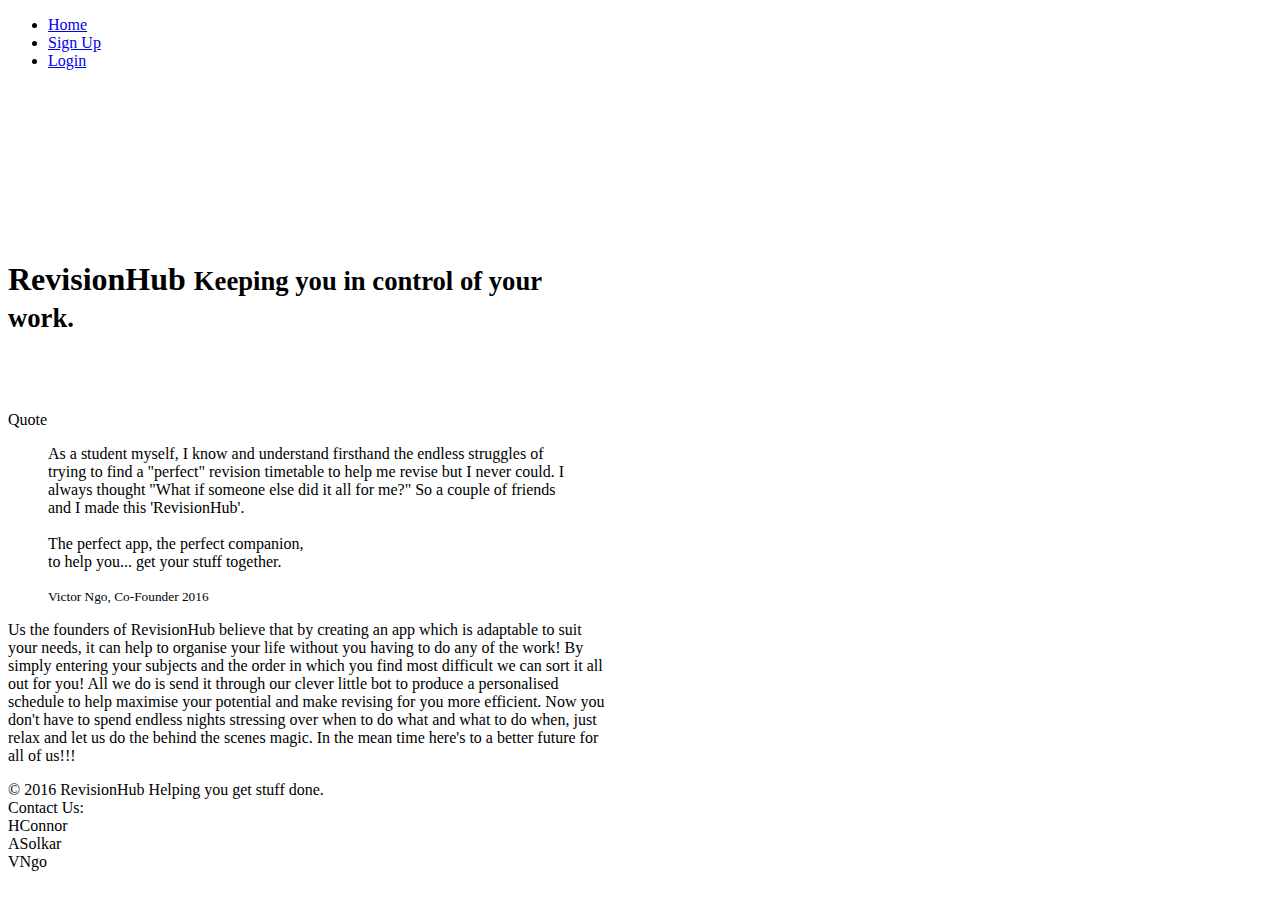
<file: pages/index.html>
<!doctype html>
<html lang="en">
<head>
	<meta charset="utf-8" />
	<meta http-equiv="X-UA-Compatible" content="IE=edge,chrome=1" />
    <title>Welcome Page</title>
	
	<meta content='width=device-width, initial-scale=1.0, maximum-scale=1.0, user-scalable=0' name='viewport' />
    <meta name="viewport" content="width=device-width" />
	

</head>

<body>
<header class="header" role="banner">
  <nav>
    <ul>
      <li class="active"><a href="index.html">Home</a>
      </li>
      <li><a href="SignUp.html">Sign Up</a>
      </li>
      <li><a href="Login.html">Login</a>
      </li>
    </ul>
  </nav>
</header>


<br><br><br>
<div class="main" >

    <div class="container" style="max-width:600px; padding-top:100px">
	<div class="tim typo">
          
       <h1 class="text-center">RevisionHub <small class="subtitle">Keeping you in control of your work.</small></h1>
	   </div>
	   <br><br><br>
	   <div class="tim-typo">
	   
                    <span class="tim-note">Quote</span>
                    <blockquote>
                     <p>
                     As a student myself, I know and understand firsthand the endless struggles of trying to find a "perfect" revision timetable to help me revise but I never could. I always thought "What if someone else did it all for me?" So a couple of friends and I made this 'RevisionHub'.<br><br>The perfect app, the perfect companion, <br> to help you... get your stuff together.
                     </p>
                     <small>
                     Victor Ngo, Co-Founder 2016
                     </small>
                    </blockquote>
                </div>
	   <p>Us the founders of RevisionHub believe that by creating an app which is adaptable to suit your needs, it can help to organise your life without you having to do any of the work! By simply entering your subjects and the order in which you find most difficult we can sort it all out for you! All we do is send it through our clever little bot to produce a personalised schedule to help maximise your potential and make revising for you more efficient. Now you don't have to spend endless nights stressing over when to do what and what to do when, just relax and let us do the behind the scenes magic. In the mean time here's to a better future for all of us!!!</p>
	   <div class="space"></div>
	   <div class="credits">
                &copy; 2016 RevisionHub Helping you get stuff done. <br> Contact Us: <br> HConnor <br> ASolkar <br> VNgo
            </div>
			
    </div>
	
<!-- end container -->
</div>
<!-- end main -->

</body>

    <script src="/resources/jquery/jquery-1.10.2.js" type="text/javascript"></script>
	<script src="/resources/assets/js/jquery-ui-1.10.4.custom.min.js" type="text/javascript"></script>

	<script src="/resources/bootstrap3/js/bootstrap.js" type="text/javascript"></script>
	<script src="/resources/assets/js/gsdk-checkbox.js"></script>
	<script src="/resources/assets/js/gsdk-radio.js"></script>
	<script src="/resources/assets/js/gsdk-bootstrapswitch.js"></script>
	<script src="/resources/assets/js/get-shit-done.js"></script>

    <script src="/resources/assets/js/custom.js"></script>
	<script src="/resources/bootstrap3/js/header.js"></script>

</html>
</file>
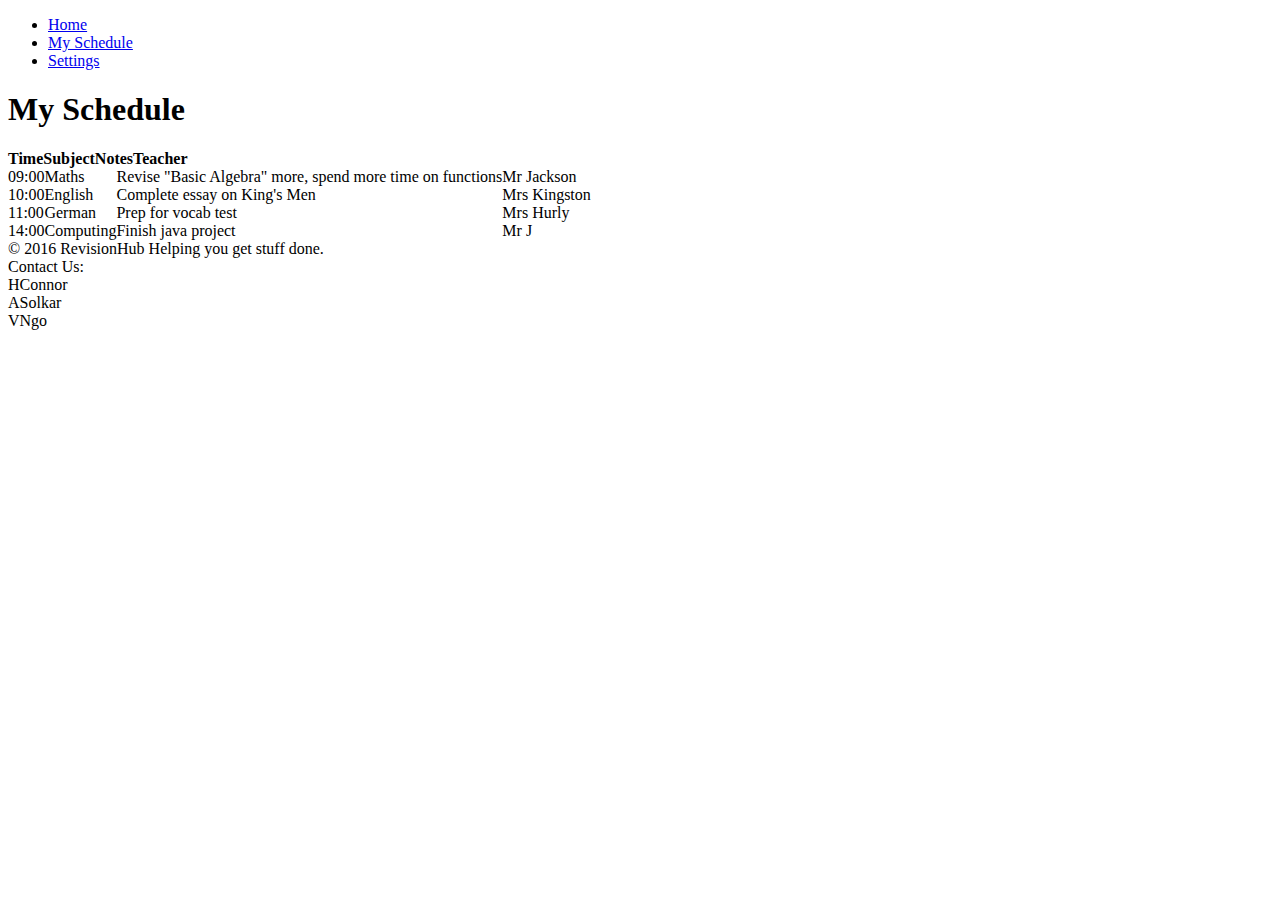
<file: dynamic/MySchedule.html>
<!doctype html>
<html lang="en">
<head>
	<meta charset="utf-8" />
	<meta http-equiv="X-UA-Compatible" content="IE=edge,chrome=1" />
	<title>My Schedule</title>

	<meta content='width=device-width, initial-scale=1.0, maximum-scale=1.0, user-scalable=0' name='viewport' />
    <meta name="viewport" content="width=device-width" />
</head>
<body>
 
<header class="header" role="banner">
  <nav>
    <ul>
      <li class="active"><a href="index.html">Home</a>
      </li>
      <li><a href="SignUp.html">My Schedule</a>
      </li>
      <li><a href="Login.html">Settings</a>
      </li>
    </ul>
  </nav>
</header>
<section>
<h1>My Schedule</h1>  
<div  class="tbl-header">
<table cellpadding="0" cellspacing="0" border="0">
  <thead>
    <tr>
      <th>Time</th>
      <th>Subject</th>
      <th>Notes</th>
      <th>Teacher</th>
    </tr>
  </thead>
</table>
</div>
<div  class="tbl-content">
<table cellpadding="0" cellspacing="0" border="0">
  <tbody>
    <tr>
      <td>09:00</td>
      <td>Maths</td>
      <td>Revise "Basic Algebra" more, spend more time on functions</td>
      <td>Mr Jackson</td>
    </tr>
    <tr>
      <td>10:00</td>
      <td>English</td>
      <td>Complete essay on King's Men</td>
      <td>Mrs Kingston</td>
    </tr>
	<tr>
      <td>11:00</td>
      <td>German</td>
      <td>Prep for vocab test</td>
      <td>Mrs Hurly</td>
    </tr>
	<tr>
      <td>14:00</td>
      <td>Computing</td>
      <td>Finish java project</td>
      <td>Mr J</td>
    </tr>
  </tbody>
</table>
</div>
</section>
 
<div class="space"></div>
	   <div class="credits">
                &copy; 2016 RevisionHub Helping you get stuff done. <br> Contact Us: <br> HConnor <br> ASolkar <br> VNgo
            </div>




</body>

     <script src="/resources/jquery/jquery-1.10.2.js" type="text/javascript"></script>
	<script src="/resources/assets/js/jquery-ui-1.10.4.custom.min.js" type="text/javascript"></script>

	<script src="/resources/bootstrap3/js/bootstrap.js" type="text/javascript"></script>
	<script src="/resources/assets/js/gsdk-checkbox.js"></script>
	<script src="/resources/assets/js/gsdk-radio.js"></script>
	<script src="/resources/assets/js/gsdk-bootstrapswitch.js"></script>
	<script src="/resources/assets/js/get-shit-done.js"></script>

    <script src="/resources/assets/js/custom.js"></script>
	<script src="/resources/bootstrap3/js/header.js"></script>
	<script src="/resources/bootstrap3/js/table.js"></script>

<script type="text/javascript">

    $('.btn-tooltip').tooltip();
    $('.label-tooltip').tooltip();
    $('.pick-class-label').click(function(){
        var new_class = $(this).attr('new-class');
        var old_class = $('#display-buttons').attr('data-class');
        var display_div = $('#display-buttons');
        if(display_div.length) {
        var display_buttons = display_div.find('.btn');
        display_buttons.removeClass(old_class);
        display_buttons.addClass(new_class);
        display_div.attr('data-class', new_class);
        }
    });
    $( "#slider-range" ).slider({
		range: true,
		min: 0,
		max: 500,
		values: [ 75, 300 ],
	});
	$( "#slider-default" ).slider({
			value: 70,
			orientation: "horizontal",
			range: "min",
			animate: true
	});
	$('.carousel').carousel({
      interval: 4000
    });


</script>
</html>
</file>
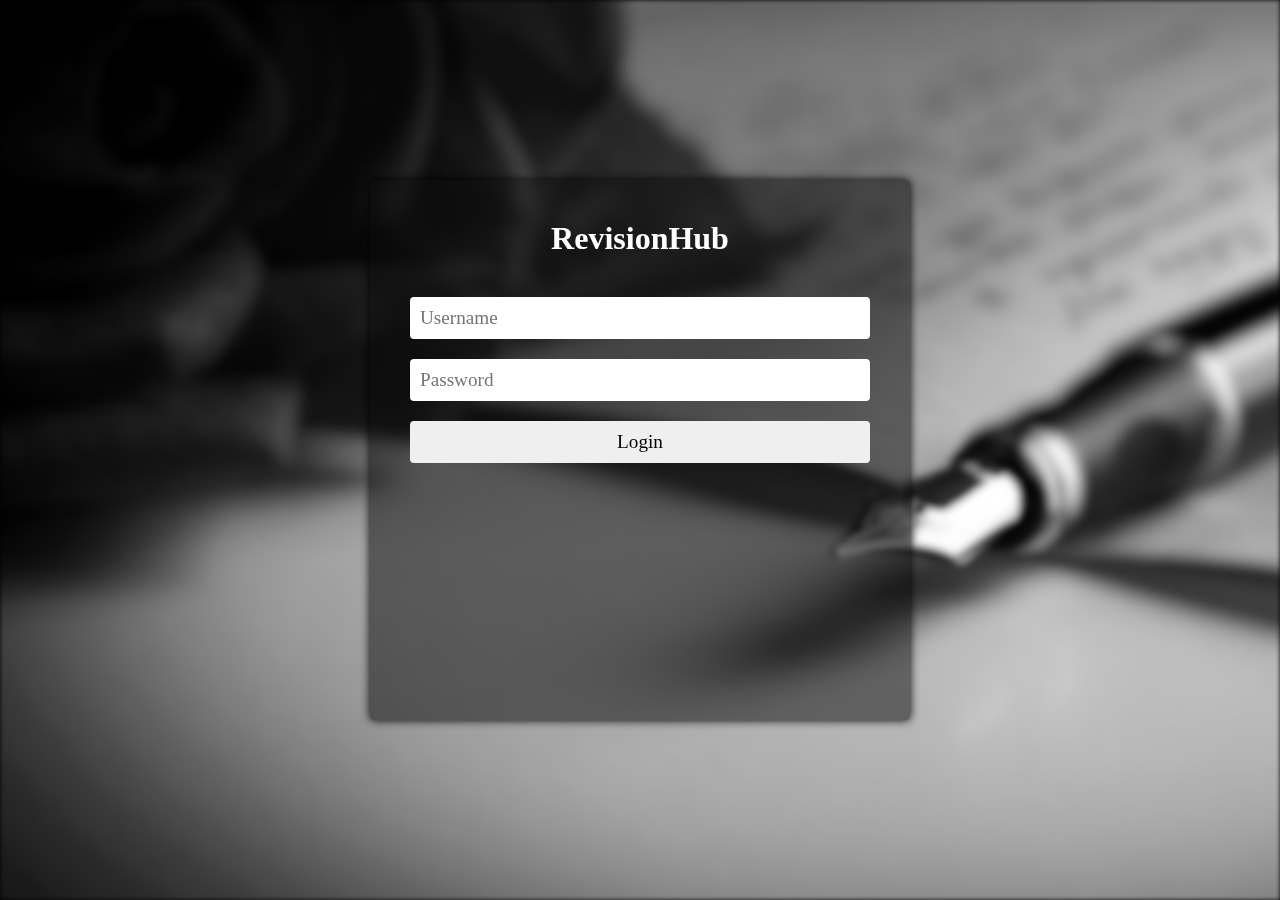
<file: pages/Login.html>
<!doctype html>
<html lang="en">
<head>
	<meta charset="utf-8" />
	<meta http-equiv="X-UA-Compatible" content="IE=edge,chrome=1" />
	<title>Login</title>

	<meta content='width=device-width, initial-scale=1.0, maximum-scale=1.0, user-scalable=0' name='viewport' />
    <meta name="viewport" content="width=device-width" />

	<link href="../resources/assets/css/login.css" rel="stylesheet" />

	
</head>
<body>
  	 <div class="content">
		<div class="title">RevisionHub</div>
		<form method="post" action="/dynamic/">
			<input type="text" placeholder="Username" name="username"/>
			<input type="password" placeholder="Password" name="password"/>
			<input type="submit" value="Login" class="submit"/>
 		 </form>
	</div>
</body>
</file>
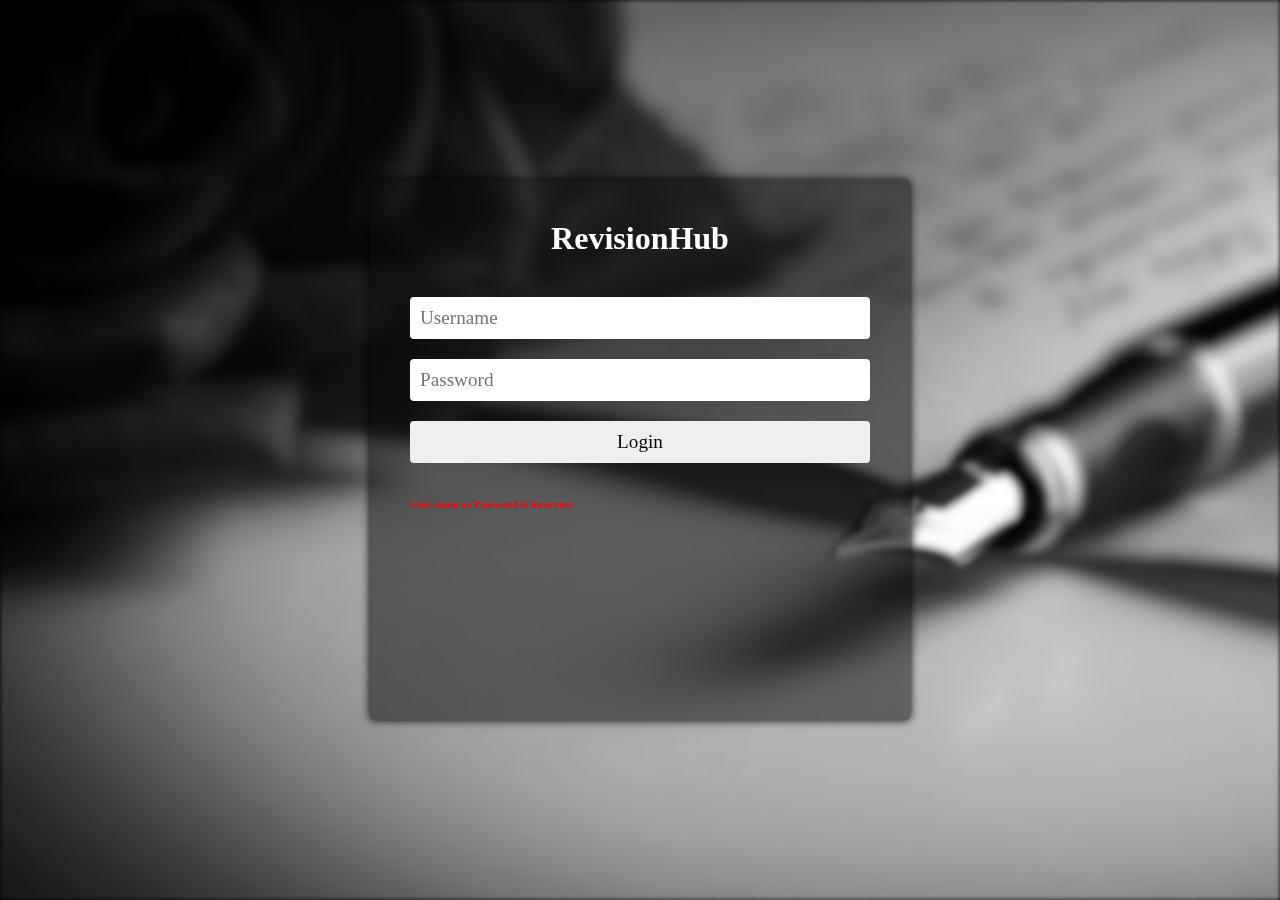
<file: pages/Login_bad.html>
<!doctype html>
<html lang="en">
<head>
	<meta charset="utf-8" />
	<meta http-equiv="X-UA-Compatible" content="IE=edge,chrome=1" />
	<title>Login</title>

	<meta content='width=device-width, initial-scale=1.0, maximum-scale=1.0, user-scalable=0' name='viewport' />
    <meta name="viewport" content="width=device-width" />

	<link href="/resources/assets/css/login.css" rel="stylesheet" />

	
</head>
<body>
  	 <div class="content">
		<div class="title">RevisionHub</div>
		<form method="post" action="/dynamic/">
			<input type="text" placeholder="Username" name="username"/>
			<input type="password" placeholder="Password" name="password"/>
			<input type="submit" value="Login" class="submit"/>
 		 </form>
		 <h6 style="color: red"> User name or Password is incorrect <h6>
	</div>
</body>
</file>
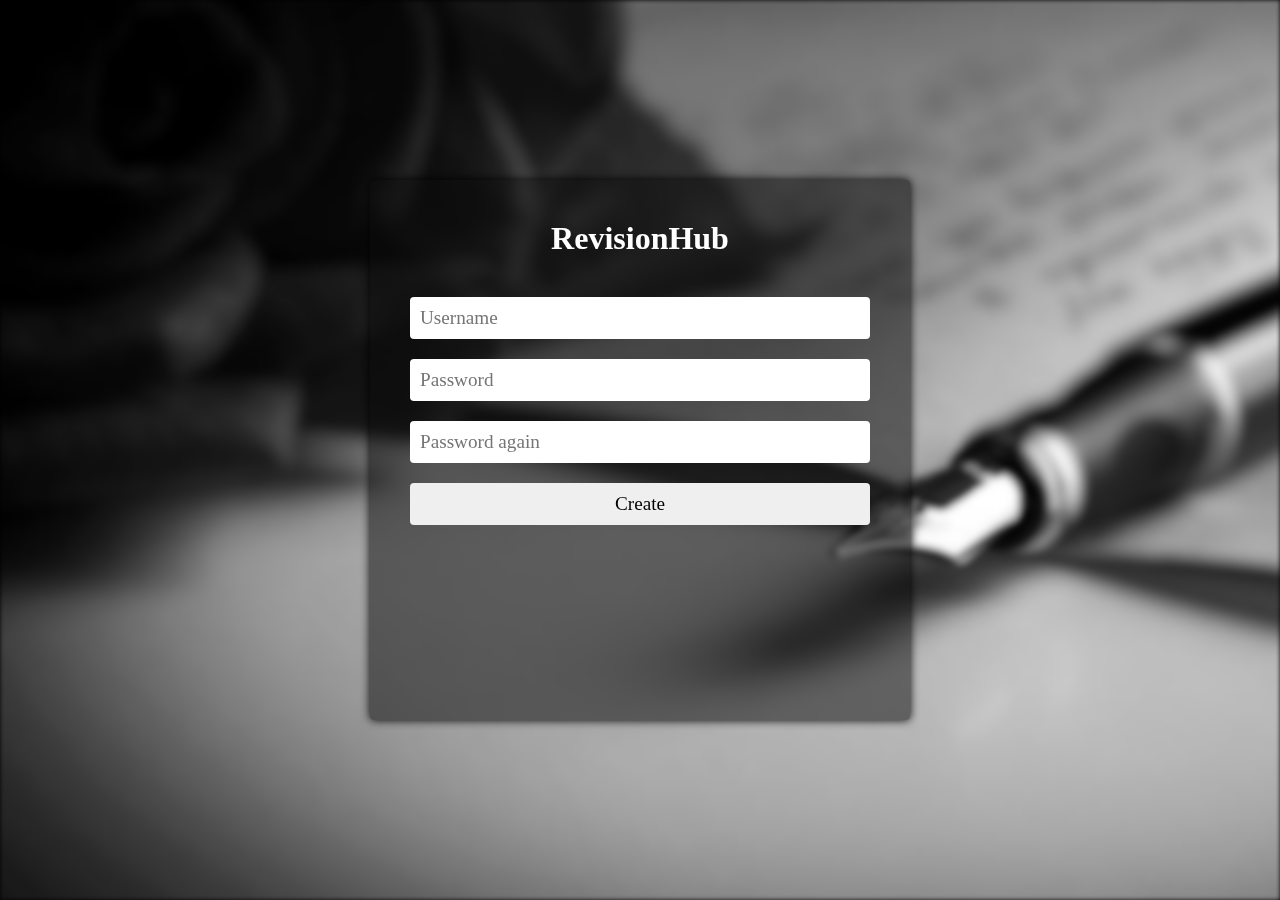
<file: pages/SignUp.html>
<!doctype html>
<html lang="en">
<head>
	<meta charset="utf-8" />
	<meta http-equiv="X-UA-Compatible" content="IE=edge,chrome=1" />
	<title>Login</title>

	<meta content='width=device-width, initial-scale=1.0, maximum-scale=1.0, user-scalable=0' name='viewport' />
    <meta name="viewport" content="width=device-width" />

	<link href="/resources/assets/css/login.css" rel="stylesheet" />

	
</head>
<body>
  	 <div class="content">
		<div class="title">RevisionHub</div>
		<form method="post" action="/dynamic/create/">
			<input type="text" placeholder="Username" name="username"/>
			<input type="password" placeholder="Password" name="password"/>
			<input type="password" placeholder="Password again" name="password2"/>
			<input type="submit" value="Create" class="submit"/>
 		 </form>
	</div>
</body>
</file>
<file: resources/assets/css/login.css>
* {
  -moz-box-sizing: border-box;
  -webkit-box-sizing: border-box;
  box-sizing: border-box;
}

html {
  background: black;
}

body {
  font-family: "Open Sans";
  font-size: 16px;
  color: White;
  font-smoothing: antialiased;
  font-weight: 600;
}

a {
  color: #BBB;
}

.content:before {
  content: "";
  position: fixed;
  left: 0;
  right: 0;
  top: 0;
  bottom: 0;
  z-index: -1;
  display: block;
  background-color: black;
  background-image: url("/resources/assets/img/PenBackgroundBlur.jpg");
  width: 100%;
  height: 100%;
  background-size: cover;
  -webkit-filter: blur(2px);
  -moz-filter: blur(2px);
  -o-filter: blur(2px);
  -ms-filter: blur(2px);
  filter: blur(2px);
}

.content {
  position: absolute;
  top: 0;
  bottom: 0;
  left: 0;
  right: 0;
  width: 540px;
  height: 540px;
  background-color: rgba(10, 10, 10, 0.5);
  margin: auto auto;
  padding: 40px;
  -moz-border-radius: 4px;
  -webkit-border-radius: 4px;
  border-radius: 4px;
  -moz-box-shadow: 0 0 10px black;
  -webkit-box-shadow: 0 0 10px black;
  box-shadow: 0 0 10px black;
}
.content .title {
  text-align: center;
  font-size: 2.0rem;
  font-weight: 600;
  padding-bottom: 30px;
}
.content input {
  width: 100%;
  font-size: 1.2rem;
  font-family: "Open Sans";
  margin: 10px 0px;
  border: none;
  padding: 10px;
  -moz-border-radius: 4px;
  -webkit-border-radius: 4px;
  border-radius: 4px;
}
.content input[type=checkbox] {
  display: none;
}
.content label {
  display: inline-block;
  width: 20px;
  height: 20px;
  cursor: pointer;
  position: relative;
  margin-left: 5px;
  margin-right: 10px;
  top: 5px;
}
.content label:before {
  content: "";
  display: inline-block;
  width: 20px;
  height: 20px;
  -moz-border-radius: 3px;
  -webkit-border-radius: 3px;
  border-radius: 3px;
  position: absolute;
  left: 0;
  bottom: 1px;
  background-color: #aaa;
  -moz-box-shadow: inset 0px 2px 3px 0px rgba(0, 0, 0, 0.3), 0px 1px 0px 0px rgba(255, 255, 255, 0.8);
  -webkit-box-shadow: inset 0px 2px 3px 0px rgba(0, 0, 0, 0.3), 0px 1px 0px 0px rgba(255, 255, 255, 0.8);
  box-shadow: inset 0px 2px 3px 0px rgba(0, 0, 0, 0.3), 0px 1px 0px 0px rgba(255, 255, 255, 0.8);
}
.content input[type=checkbox]:checked + label:before {
  content: "\2713";
  text-shadow: 1px 1px 1px rgba(0, 0, 0, 0.2);
  font-size: 20px;
  color: Black;
  text-align: center;
  line-height: 20px;
}
.content span {
  font-size: 0.9rem;
}
.content button {
  width: 100%;
  font-size: 1.1rem;
  padding: 10px;
  margin: 20px 0px;
  background-color: #66A756;
  color: White;
  border: none;
  -moz-border-radius: 4px;
  -webkit-border-radius: 4px;
  border-radius: 4px;
}
.content .social {
  width: 100%;
  position: relative;
  overflow: hidden;
  text-align: center;
}
.content .social span {
  display: inline-block;
  vertical-align: baseline;
  padding: 0 20px;
}
.content .social span:before, .content .social span:after {
  content: '';
  display: block;
  width: 500px;
  position: absolute;
  top: 0.9em;
  border-top: 1px solid White;
}
.content .social span:before {
  right: 75%;
}
.content .social span:after {
  left: 75%;
}
.content .buttons {
  width: 100%;
  margin: 30px 0px;
}
.content .buttons button {
  float: left;
  width: 30%;
  margin: 0px 1.5%;
}
.content .buttons button i {
  padding-right: 7px;
}
.content .buttons button.facebook {
  background-color: #4464B2;
}
.content .buttons button.twitter {
  background-color: #28A9E0;
}
.content .buttons button.google {
  background-color: #DA4735;
}
.content .buttons:after {
  content: "";
  display: block;
  clear: both;
}
.content .already {
  text-align: center;
  font-size: 0.9rem;
}
</file>
